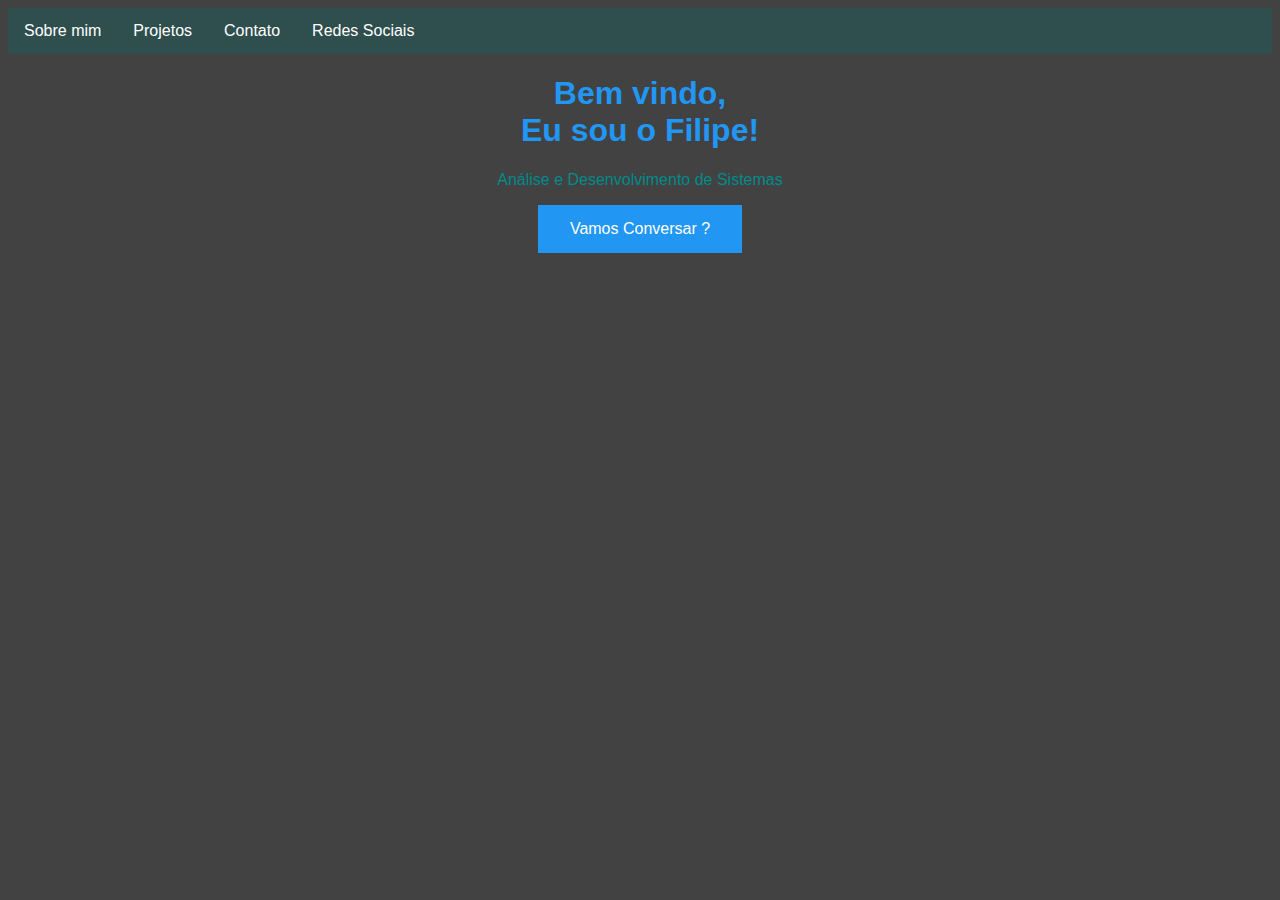
<file: index.html>
<!DOCTYPE html>
<html lang="en">
<head>
    <meta charset="UTF-8">
    <meta http-equiv="X-UA-Compatible" content="IE=edge">
    <meta name="viewport" content="width=device-width, initial-scale=1.0">
    <title>Filipe Alves - Portifólio</title>
        <style>
        body {
            background-color:#424242;
          font-family: Arial, Helvetica, sans-serif;
        }
        ul {
          list-style-type: none;
          margin: 0;
          padding: 0;
          overflow: hidden;
          background-color:darkslategray;
        }
        
        li {
          float: left;
        }
        
        li a, .dropbtn {
          display: inline-block;
          color: white;
          text-align: center;
          padding: 14px 16px;
          text-decoration: none;
        }
        
        li a:hover, .dropdown:hover .dropbtn {
          background-color: #2196F3;
        }
        
        li.dropdown {
          display: inline-block;
        }
        
        .dropdown-content {
          display: none;
          position: absolute;
          background-color: #f9f9f9;
          min-width: 160px;
          box-shadow: 0px 8px 16px 0px rgba(0,0,0,0.2);
          z-index: 1;
        }
        
        .dropdown-content a {
          color: black;
          padding: 12px 16px;
          text-decoration: none;
          display: block;
          text-align: left;
        }
        
        .dropdown-content a:hover {background-color: #f1f1f1;}
        
        .dropdown:hover .dropdown-content {
          display: block;
        }
        button {
        background-color: #2196F3;
        border: none;
          color: white;
          padding: 15px 32px;
          text-align: center;
          text-decoration: none;
          display: inline-block;
          font-size: 16px;
            }
        .corpo{
            color: #2196F3;
            text-align: center;
        }
        p {
            color: darkcyan;
        }
        </style>
        </head>
</head>
<body>

<ul>
  <li><a href="sobremim.html"/>Sobre mim</a></li>
  <li class="dropdown">
    <a href="javascript:void(0)" class="dropbtn">Projetos</a>
    <div class="dropdown-content">
      <a href="login.html">Tela Login</a>
      <a href="form.html">Formulário</a>
    </div>
    <li><a href="contato.html">Contato</a></li>
    <li><a href="redessociais.html">Redes Sociais</a></li>
  </li>
</ul>
<div class="corpo">
<h1>Bem vindo,<br>
    Eu sou o Filipe!</h1>
<p>Análise e Desenvolvimento de Sistemas</p>
<a href="https://api.whatsapp.com/send?phone=5579988694866&text=Ol%C3%A1,%20tudo%20bem%3F%20fique%20a%20vontade.">
<button>Vamos Conversar ?</button>
</a>
</div>


</body>
</html>
</file>
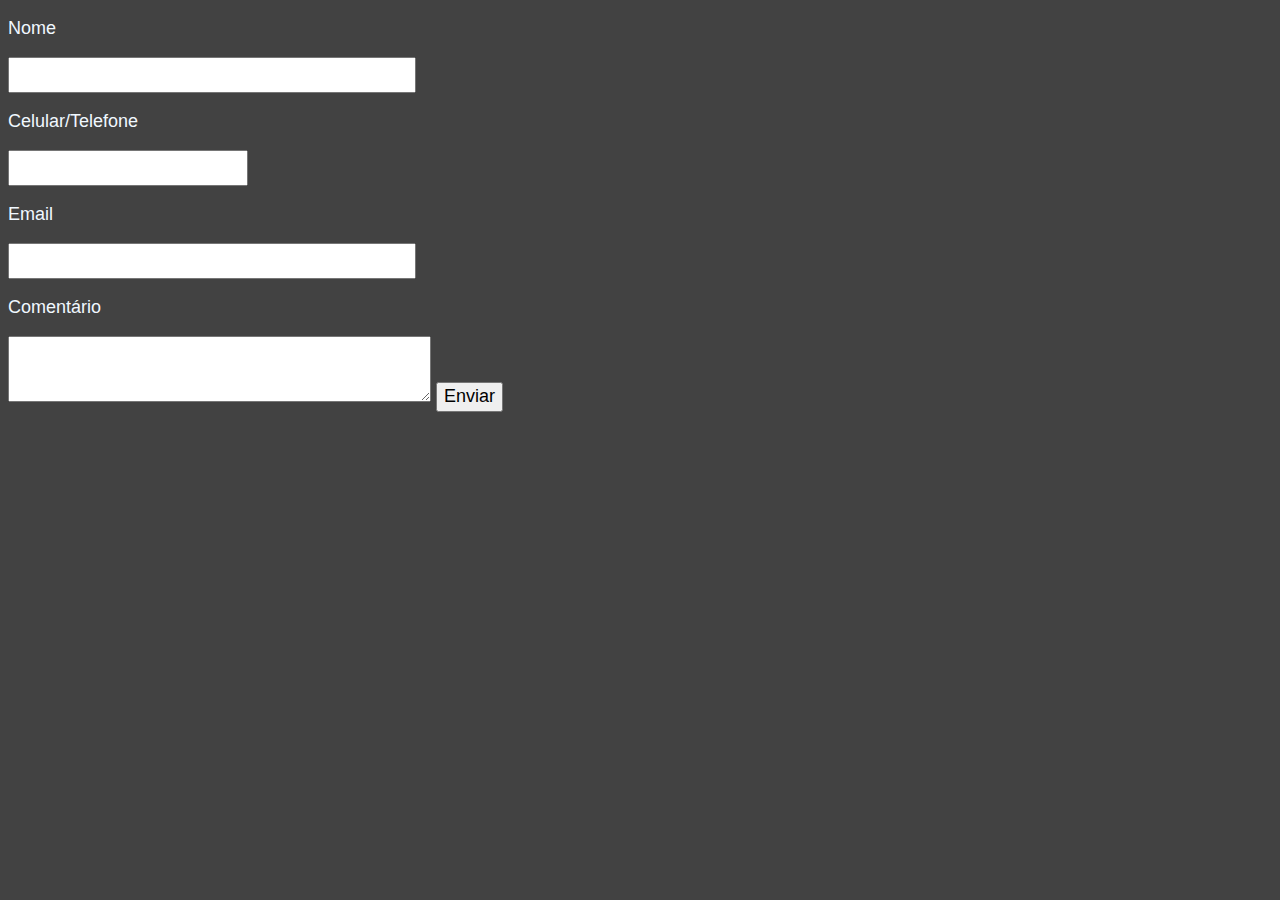
<file: contato.html>
<!DOCTYPE html>
<html lang="en">
<head>
    <meta charset="UTF-8">
    <meta http-equiv="X-UA-Compatible" content="IE=edge">
    <meta name="viewport" content="width=device-width, initial-scale=1.0">
    <title>Contato</title>
    <style>
        body{
            font-family: Arial, Helvetica, sans-serif;
            background-color:#424242;
            color: aliceblue;
            font-size: 18px;
        }
        .nome{
            width: 400px;
        }
        .email{
            width: 400px;
        }
        input{
            height: 30px;
            font-size: 18px;
        }

    </style>
    <script>
        function funcao1()
{
alert("Obrigado");
}
    </script>

</head>
<body>
    <p>Nome</p>
    <input type="text" class="nome" required/></input>
    <p>Celular/Telefone</p>
    <input type="number" class="tel" required/></input>
    <p>Email</p>
    <input type="email" class="email" required/></input>
    <p>Comentário</p>
    <textarea class="msg" name="msg" rows="4" cols="50"></textarea>
    <input type="button" onclick="funcao1()" value="Enviar">
</body>
</html>
</file>
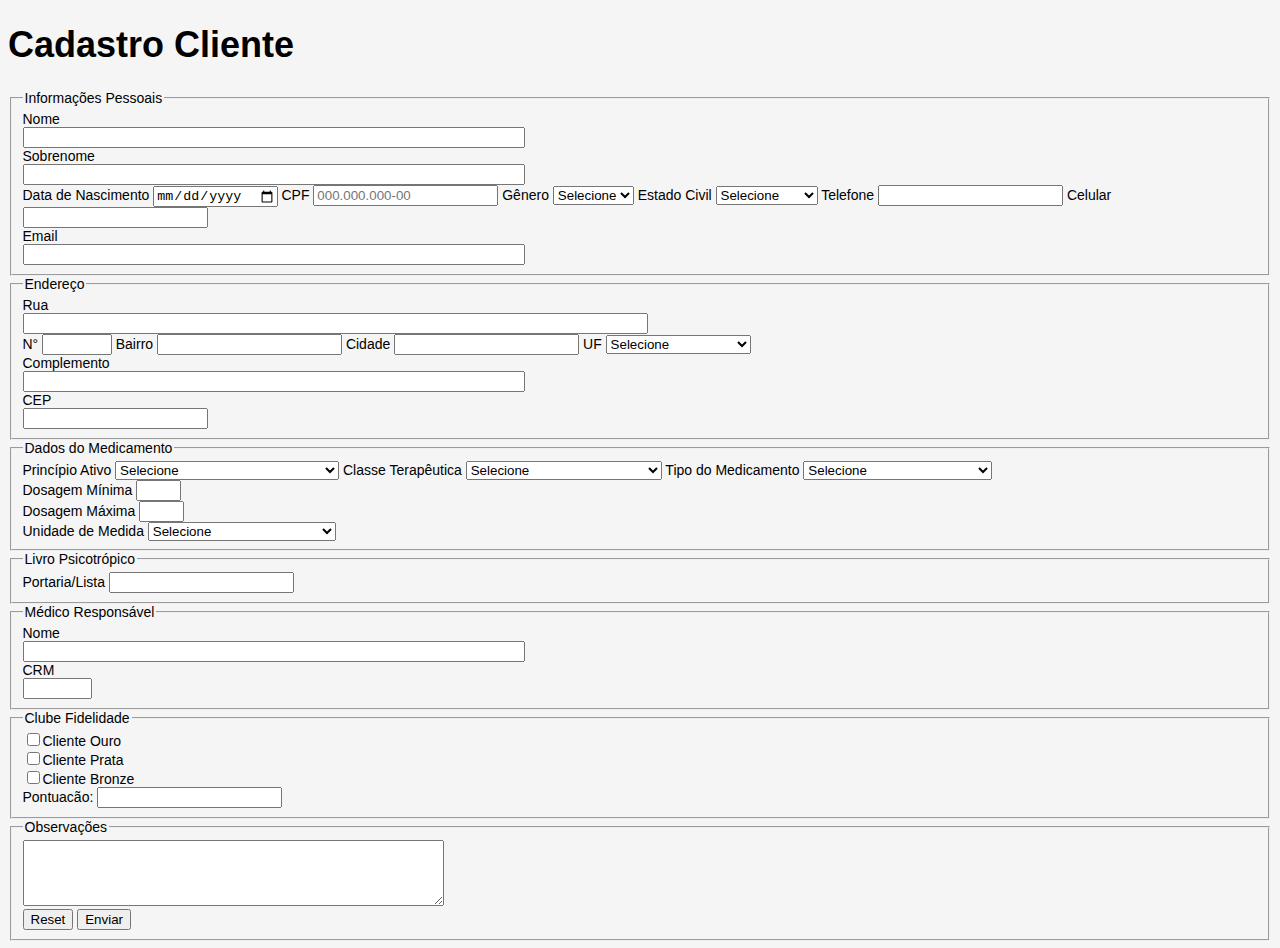
<file: form.html>
<!DOCTYPE html>
<html lang="pt-BR">
<head>
    <meta charset="UTF-8">
    <meta http-equiv="X-UA-Compatible" content="IE=edge">
    <meta name="viewport" content="width=device-width, initial-scale=1.0">
    <title>Cadastro Paciente</title>
    <link rel="stylesheet" type="text/css" href="form.css" />
    
</head>
<title>Cadastro</title>
<body> 
    <form action="cadastro.php" method="post"></form>
    <h1>Cadastro Cliente</h1>
    <fieldset>
        <legend>Informações Pessoais</legend>
        <label for="nome">Nome </label>
        <input class="teste1" type="text" id="nome"required />
        <label for="sobrenome">Sobrenome </label>
        <input class="teste2" type="text" id="sobrenome" />
        <label for="data_de_nascimento">Data de Nascimento </label>
        <input type="date" id="data_de_nascimento"required/>
        <label for="cpf">CPF </label>
        <input minlength="11" maxlength="11" placeholder="000.000.000-00" type="text" id="cpf" required />
        <label for="genero">Gênero </label>
          <select class="genero">
            <option value="Selecione">Selecione</option>
            <option value="m">M</option>
            <option value="f">F</option>
          </select>
        <label>Estado Civil</label>
        <select class="estado_civil">
            <option value="selecione">Selecione</option>
            <option value="casado">Casado(a)</option>
            <option value="solteiro">Solteiro(a)</option>
            <option value="divorciado">Divorciado(a)</option>
            <option value="viuvo">Viúvo(a)</option>
        </select>
        <label for="telefone">Telefone </label>
        <input type="tel" id="telefone" />
        <label for="celular">Celular </label>
        <input type="tel" id="celular"/><br>
        <label for="email">Email</label>
        <input class="teste3" type="email">
        
        

    </fieldset>

<fieldset>
    <legend>Endereço</legend>
        <label for="rua">Rua </label>
        <input class="teste4" type="text" id="rua" />
        <label class="numero" for="numero">N° </label>
        <input class="teste5" maxlength="6" type="text" id="numero" />
        <label for="bairro">Bairro </label>
        <input type="text" id="bairro" />
        <label for="cidade">Cidade </label>
        <input type="text" id="cidade" />
        <label for="uf">UF </label>
        <select id="UF" name="UF">
            <option value="">Selecione</option>
            <option value="AC">Acre</option>
            <option value="AL">Alagoas</option>
            <option value="AP">Amapá</option>
            <option value="AM">Amazonas</option>
            <option value="BA">Bahia</option>
            <option value="CE">Ceará</option>
            <option value="DF">Distrito Federal</option>
            <option value="ES">Espirito Santo</option>
            <option value="GO">Goiás</option>
            <option value="MA">Maranhão</option>
            <option value="MS">Mato Grosso do Sul</option>
            <option value="MT">Mato Grosso</option>
            <option value="MG">Minas Gerais</option>
            <option value="PA">Pará</option>
            <option value="PB">Paraíba</option>
            <option value="PR">Paraná</option>
            <option value="PE">Pernambuco</option>
            <option value="PI">Piauí</option>
            <option value="RJ">Rio de Janeiro</option>
            <option value="RN">Rio Grande do Norte</option>
            <option value="RS">Rio Grande do Sul</option>
            <option value="RO">Rondônia</option>
            <option value="RR">Roraima</option>
            <option value="SC">Santa Catarina</option>
            <option value="SP">São Paulo</option>
            <option value="SE">Sergipe</option>
            <option value="TO">Tocantins</option>
        </select><br>
        <label for="complemento">Complemento </label>
        <input class="teste6" type="text" id="complemento" />
        <label class="teste7" for="cep">CEP </label>
        <input type="number" id="cep" />
</fieldset>

        <fieldset>
            <legend>Dados do Medicamento</legend>

            <label for="principio_ativo">Princípio Ativo</label>
            <select id="principioativo">
                <option>Selecione</option>
                <option value="abatacepte">ABACEPTE</option>
                <option value="acido_zoledronico">ACIDO ZOLEDRONICO</option>  
                <option value="ACETADO_FLUDROCORTISONA" />ACETADO FLUDROCORTISONA</option>
                <option value="ACETATO_DE_ABIRATERONA" />ACETATO DE ABIRATERONA</option>
                <option value="ACETATO_DE_CASPOFUNGINA" />ACETATO DE CASPOFUNGINA</option>
                <option value="ACETATO_DE_DEGARELIX" />ACETATO DE DEGARELIX</option>
                <option value="ACETATO_DE_LANREOTIDA" />ACETATO DE LANREOTIDA</option>
                <option value="ACETATO_DE_LEUPRORRELINA" />ACETATO DE LEUPRORRELINA</option>
                <option value="ACETATO_DE_TERLIPRESSINA" />ACETATO DE TERLIPRESSINA</option>
               <option value="ADALIMUMABE" />ADALIMUMABE</option>
                <option value="AFATINIB" />AFATINIB</option>
                <option value="AFLIBERCEPTE" />AFLIBERCEPTE</option>
                <option value="ALBUMINA_HUMANA" />ALBUMINA HUMANA (Albumax)</option>
                <option value="ALFADARBEPOETINA" />ALFADARBEPOETINA</option>
                <option value="ALFAEPOETINA" />ALFAEPOETINA</option>
                <option value="ALFATIROTROPINA" />ALFATIROTROPINA</option>
                <option value="ALTEPLASE" />ALTEPLASE</option>
                <option value="AMBRISENTANA"/>AMBRISENTANA</option>
                <option value="ANASTROZOL"/>ANASTROZOL </option>
                <option value="ANFOTERICINA_B_LIPOSSOMAL" />ANFOTERICINA B LIPOSSOMAL</option>
                <option value="APREPITANO" />APREPITANO</option>
                <option value="AZACITIDINA" />AZACITIDINA</option>
                <option value="AZATIOPRINA" />AZATIOPRINA</option>
                
            </select>
                <label for="classe_terapeutica">Classe Terapêutica</label>
                <select id="classe_terapeutica">
                <option>Selecione</option>                    
                <option value="antivirais" />Antivirais</option>
                <option value="Antidepressivos" />Antidepressivos</option>
                <option value="Antiulcerosos"/>Antiulcerosos</option>
                <option value="Antieméticos"/>Antieméticos</option>
                <option value="Antivertiginosos"/>Antivertiginosos</option>
                <option value="Antilipemicos"/>Antilipemicos</option>
                <option value="Manutenção das articulações "/>Manutenção das articulações</option>
                <option value="Vasoconstritores"/>Vasoconstritores</option>
                <option value="Anticonvulsivantes"/>Anticonvulsivantes</option>
                <option value="Descongestionantes nasais "/>Descongestionantes nasais</option>
                <option value="Anticoncepcionais "/>Anticoncepcionais</option>
                <option value="Eletrolitos "/>Eletrolitos</option>
                <option value="Mucolíticos "/> Mucolíticos</option>
                <option value="Fitoterápicos "/>Fitoterápicos</option>
                <option value="Expectorantes "/>Expectorantes</option>
                <option value="Broncodilatadores "/>Broncodilatadores</option>
                <option value="Corticosteroides Sistemicos "/>Corticosteroides Sistemicos</option>
                <option value=" Anticoagulantes "/>Anticoagulantes</option>
                <option value="Ansiolíticos "/>Ansiolíticos</option>
                <option value="Antiácidos "/>Antiácidos</option>
                <option value=" Antitérmicos "/>Antitérmicos</option>
                <option value="Antiasmáticos "/>Antiasmáticos</option>
                <option value="Anestésicos "/>Anestésicos</option>
                <option value="Antivaricosos "/>Antivaricosos</option>
                <option value="Hormônios"/>Hormônios</option>
                <option value="Anti-hipertensivos"/>Anti-hipertensivos</option>
                <option value="Vasodilatadores"/>Vasodilatadores</option>
                <option value="Sedativos"/>Sedativos</option>
                <option value="Hipnóticos"/>Hipnóticos</option>
                <option value="Anticólica"/>Anticólica</option>
                </select>

                <label for="tipo_do_medicamento">Tipo do Medicamento</label>
                <select id="tipo_do_medicamento">
                    <option>Selecione</option>
                    <option value="Medicamento Alopático">Medicamento Alopático</option>
                    <option value="Medicamento Homeopático">Medicamento Homeopático</option>
                    <option value="Medicamento Similar">Medicamento Similar</option>
                    <option value="Medicamento Genérico">Medicamento Genérico</option>
                    <option value="Medicamento de Referência">Medicamento de Referência</option>
                    <option value="Medicamento Manipulado">Medicamento Manipulado</option>
                </select><br>
               
                <label for="dosagem_min">Dosagem Mínima</label>
                <input class="teste8" type="number" id="dosagem_min" /></input><br>
                <label for="dosagem_max">Dosagem Máxima</label>
                <input class="teste9" type="number" id="dosagem_max" /></input><br>
                <label for="unidade_medida">Unidade de Medida</label>                
                <select class="Unidade_de_Medida">
                    <option>Selecione</option>                    
                    <option value="mcg" />Mcg(Micrograma)</option>
                    <option value="g" />G(Grama)</option>
                    <option value="ml"/>Ml(Miligrama)</option>
                    <option value="unidades_internacionais"/>UI(Unidades Internacionais)</option>
                    <option value="un"/>Un(Unidade)</option></select>
             </fieldset>

             <fieldset>
                <legend>Livro Psicotrópico</legend>

                <label for="portaria_lista">Portaria/Lista</label>
                <input type="text" id="portaria_lista"></input>
                </fieldset>
                <fieldset>
                    <legend>Médico Responsável</legend>
    
                    <label for="medico">Nome</label>
                    <input class="teste10" type="text" id="medico" required></input>
                    <label for="crm">CRM</label>
                    <input class="teste11" type="text" id="crm"required></input>

            </fieldset>

            <fieldset class="fidelidade">
                <legend>Clube Fidelidade</legend>
                <input type="checkbox" value="Ouro" />Cliente Ouro</input>
                <br>
                <input type="checkbox" value="prata" />Cliente Prata</input>
                <br>
                <input type="checkbox" value="Bronze" />Cliente Bronze</input>
                <br>
                <label class="pontuacao" for="pontos">Pontuacão:</label> 
                <input type="number" value="pontos_resgate"></input>



            </fieldset>

            <fieldset class1="caixa_msg">
                <legend>Observações</legend>
	        <textarea id="msg" name="msg" rows="4" cols="50"></textarea>
	        <br>
	        <input type="reset" value="Reset">
	        <input type="submit" value="Enviar">    
            </fieldset> 



</fieldset>
    
</body>
</html>
</file>
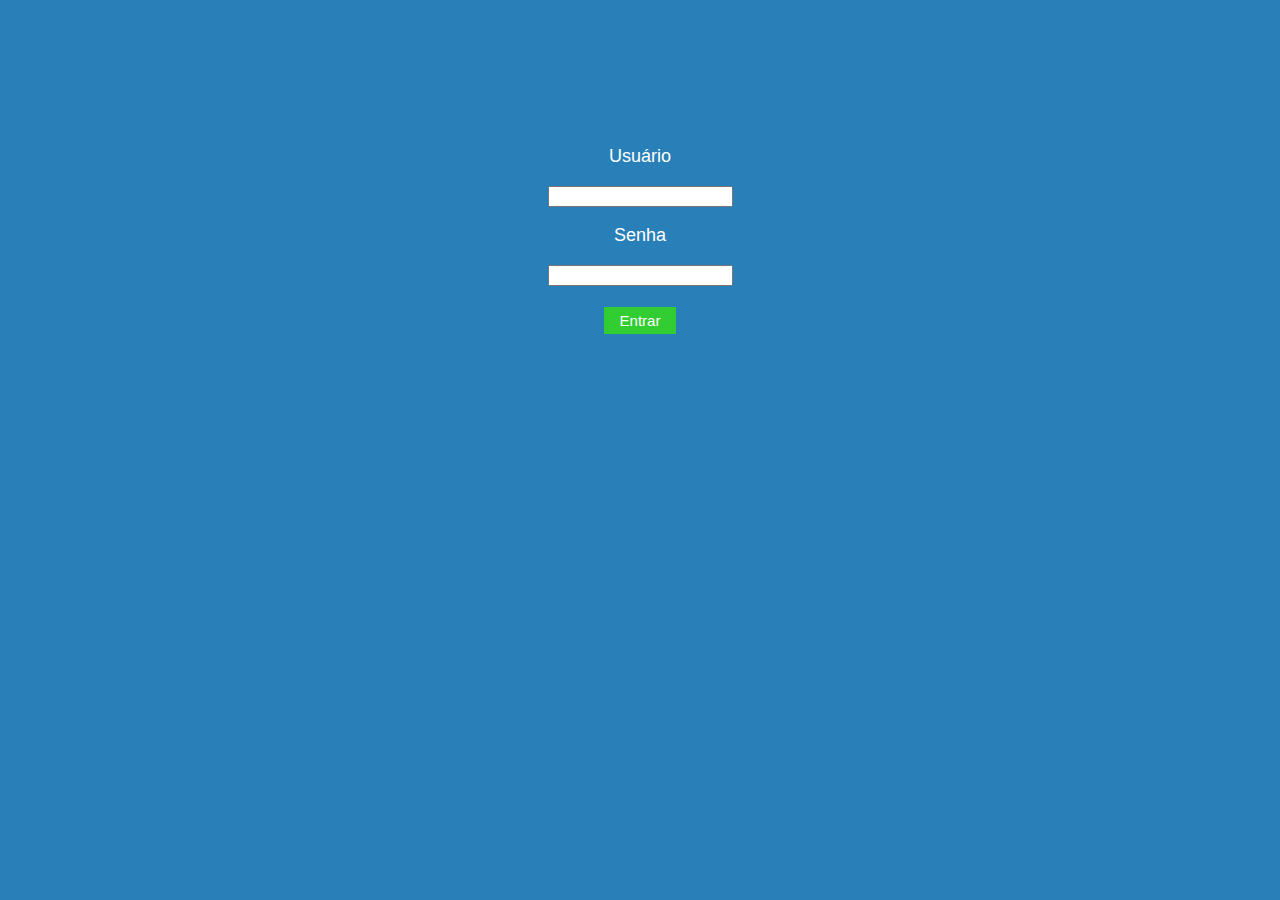
<file: login.html>
<!DOCTYPE html>
<html lang="pt-br">
  <head>
    <meta charset="UTF-8">
    <meta http-equiv="X-UA-Compatible" content="IE=edge">
    <meta name="viewport" content="width=device-width, initial-scale=1.0">
    <title>Login</title>
    <link rel="stylesheet" type="text/css" href="login.css" />
  </head>
  <body>
    <form action="valida.php" method="post">
      <div class="container">
        <div class="login">
          <p>Usuário</p>
          <input type="text" name="nome_usuario" required></input>
          <p>Senha</p>
          <input type="password" name="password" required></input><br><br>
          <input type="submit" class="entrar" value="Entrar">
        </div>
    </form>
  </body>
</html>
</file>
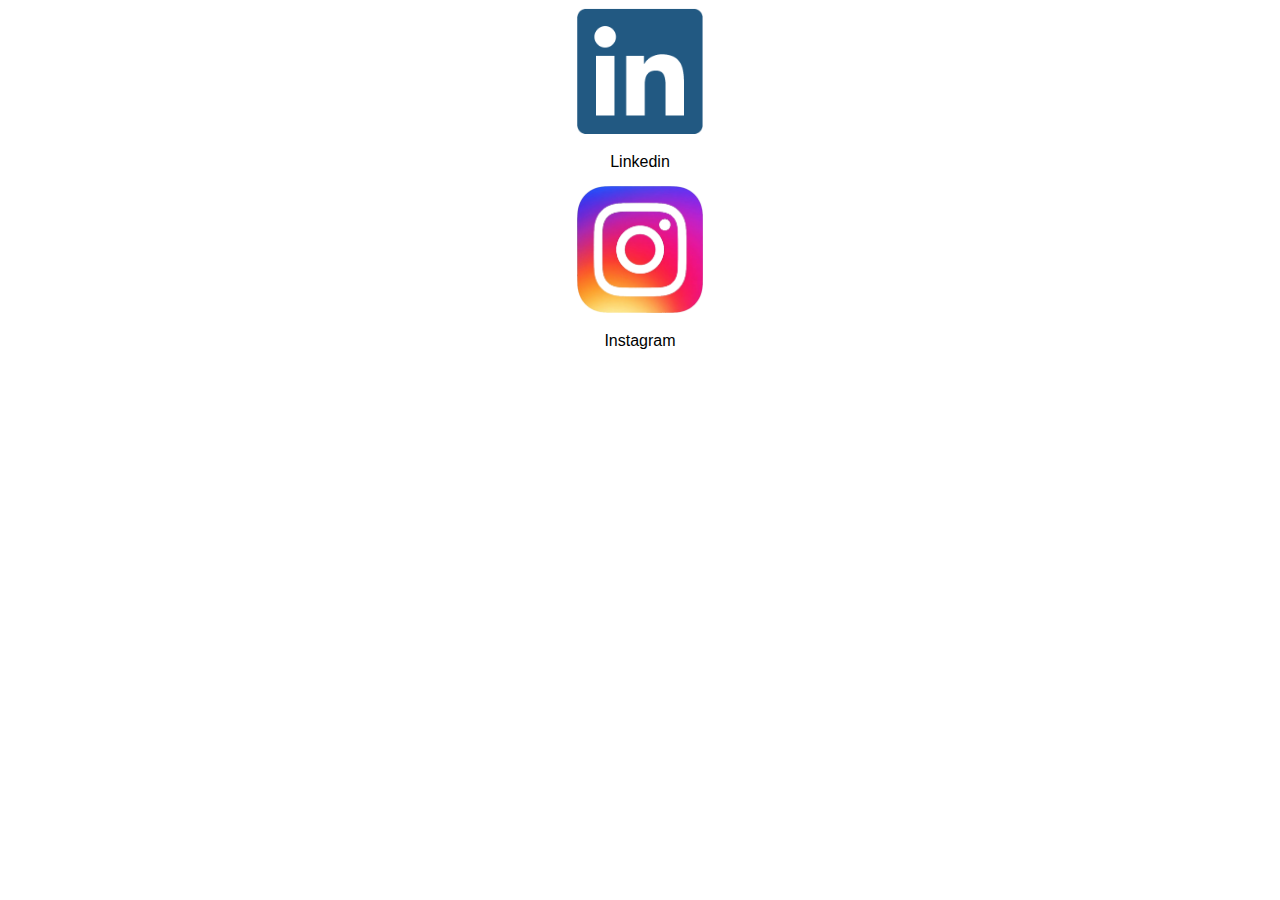
<file: redessociais.html>
<!DOCTYPE html>
<html lang="en">
<head>
    <meta charset="UTF-8">
    <meta http-equiv="X-UA-Compatible" content="IE=edge">
    <meta name="viewport" content="width=device-width, initial-scale=1.0">
    <title>Redes Sociais</title>
    <style>
        body{
        
          font-family: Arial, Helvetica, sans-serif;
          background-color: white;
        }
        div.container{
    
            
            }
            
        }
        div.gallery {
        margin: 5px;
        border: 1px solid #ccc;
        float: right;
        width: 180px;
      }
      
      div.gallery:hover {
        border: 1px solid #777;
      }
      
      div.gallery img {
        width: 10%;
        height: auto;
        
      }
      
      div.desc {
        padding: 15px;
        text-align: center;
      }
</style>
          
</head>
<body>
    <div class="container">
    <div class="gallery">
        <a target="_blank" href="https://www.linkedin.com/in/filipe-alves-301887169/">
         <center><img src="linkedin.png" alt="Cinque Terre" width="600" height="400"></center>
        </a>
        <div class="desc">Linkedin</div>
      </div>
      
      <div class="gallery">
        <a target="_blank" href="https://www.instagram.com/filipeealvs/">
        <center><img src="insta.png" alt="Forest" width="600" height="400"></center>
        </a>
        <div class="desc">Instagram</div>
      </div>
    </div>
</body>
</html>
</file>
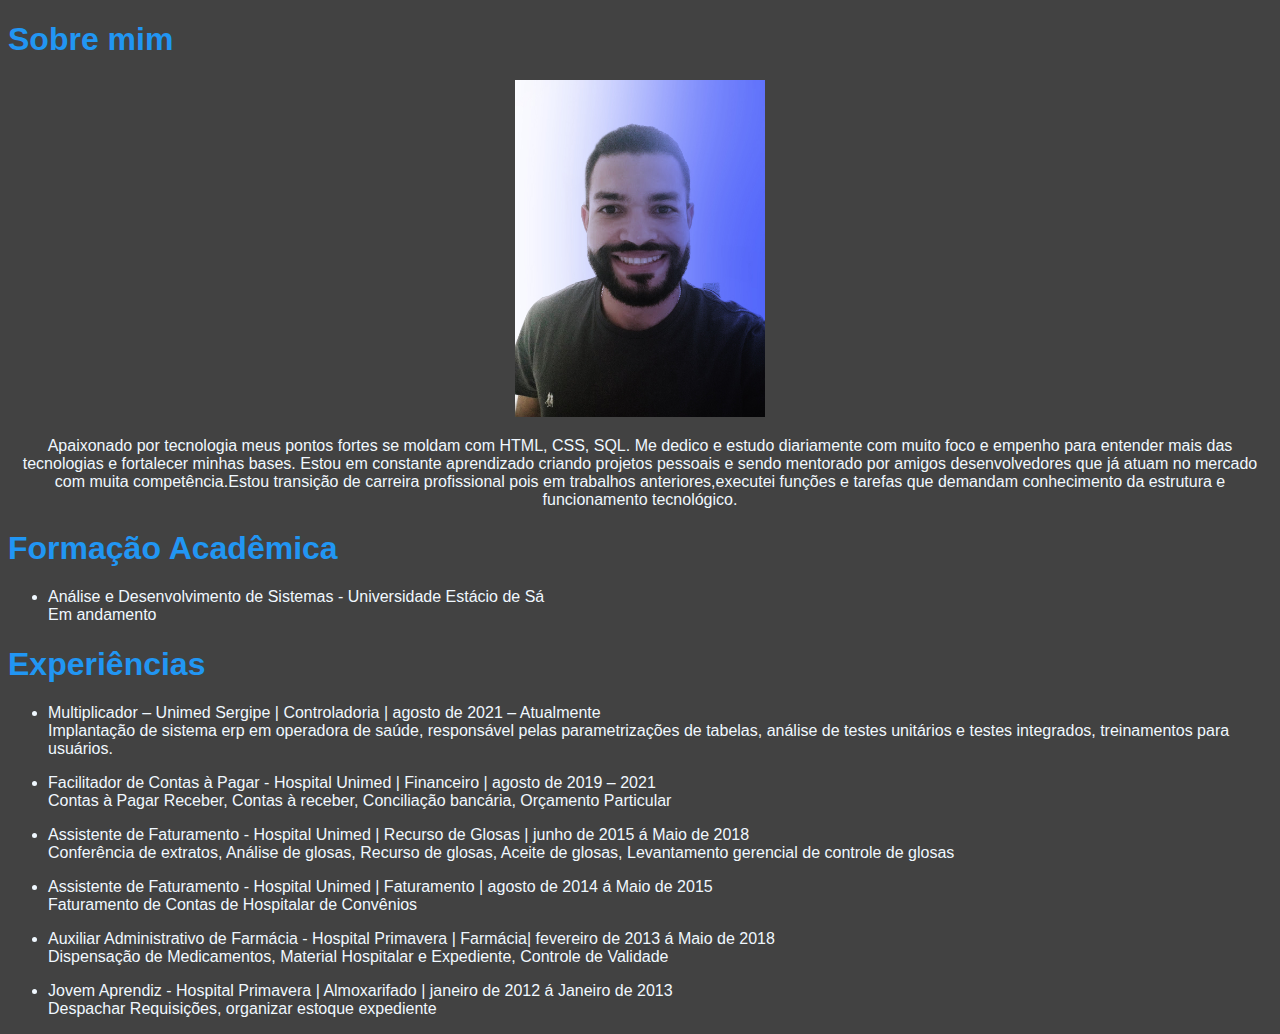
<file: sobremim.html>
<!DOCTYPE html>
<html lang="en">
<head>
    <meta charset="UTF-8">
    <meta http-equiv="X-UA-Compatible" content="IE=edge">
    <meta name="viewport" content="width=device-width, initial-scale=1.0">
    <title>Filipe Alves - Sobre mim</title>
    <style>
        body{
            font-family: Arial, Helvetica, sans-serif;
            background-color:#424242;
            color: aliceblue;
 }
        h1{
            color: #2196F3;
        }
        p{
            text-align: center;

    
        }
        img{
            max-width: 250px;
           
        }
</style>
</head>
<body>
    <h1>Sobre mim</h1>
<center>
    <img src="edit.jpg">
</center>
    <p>
        Apaixonado por tecnologia meus pontos fortes se moldam com HTML, CSS, SQL. Me dedico e estudo diariamente com muito foco e empenho para entender mais das tecnologias e fortalecer minhas bases. Estou em constante 
        aprendizado criando projetos pessoais e sendo mentorado por amigos desenvolvedores que já atuam no mercado com muita competência.Estou transição de carreira profissional pois em trabalhos anteriores,executei funções e tarefas que demandam conhecimento da estrutura e funcionamento tecnológico.
    </p>
    <h1>Formação Acadêmica</h1>
    <p><ul>
        <li>Análise e Desenvolvimento de Sistemas - Universidade Estácio de Sá<br>
            Em andamento
         </li>   
    </p></ul>
       <h1>Experiências</h1>  
    <p><ul>
        <li>Multiplicador – Unimed Sergipe | Controladoria | agosto de 2021 – Atualmente<br> 
        Implantação de sistema erp em operadora de saúde, responsável pelas parametrizações de tabelas, análise de testes unitários e testes integrados, treinamentos para usuários.
        </li>   
    </p></ul>
    <p><ul>
        <li>Facilitador de Contas à Pagar - Hospital Unimed | Financeiro | agosto de 2019 – 2021<br> 
            Contas à Pagar Receber, Contas à receber, Conciliação bancária, Orçamento Particular
        </li>   
    </p></ul>
    <p><ul>
        <li>Assistente de Faturamento - Hospital Unimed | Recurso de Glosas | junho de 2015 á Maio de 2018<br>
            Conferência de extratos, Análise de glosas, Recurso de glosas, Aceite de glosas, Levantamento gerencial de controle de glosas
         </li>   
    </p></ul>
    <p><ul>
        <li>Assistente de Faturamento - Hospital Unimed | Faturamento | agosto de 2014 á Maio de 2015<br>
            Faturamento de Contas de Hospitalar de Convênios
            
         </li>   
    </p></ul>
    <p><ul>
        <li>Auxiliar Administrativo de Farmácia - Hospital Primavera | Farmácia| fevereiro de 2013 á Maio de 2018 <br>
            Dispensação de Medicamentos, Material Hospitalar e Expediente, Controle de Validade
            
         </li>   
    </p></ul>
    <p><ul>
        <li>Jovem Aprendiz - Hospital Primavera | Almoxarifado | janeiro de 2012 á Janeiro de 2013<br>
            Despachar Requisições, organizar estoque expediente
            
         </li>   
    </p></ul>

</body>
</html>
</file>
<file: form.css>
body{
    background: whitesmoke;
    font-family: Arial, Helvetica, sans-serif;
    font-size: 14px;
    

}

h1{
    font-family: Arial, Helvetica, sans-serif;
    font-size: 36px;

}

.teste1{
    display: flex;
    width: 40%;
   
}
.teste2{
    display: flex;
    width: 40%;
   
}
.teste3{
    display:flow-root;
    width: 40%;
   
}
.teste4{
    display: flex;
    width: 50%;
   
}
.teste5{
    width: 5%;

}
.teste6{
    display: flex;
    width: 40%;

}
.teste7{
    display: flex;
}

.teste8{
    width: 3%;
}

.teste9{
    width: 3%;
}
.teste10{
    display: flex;
    width: 40%;
}
.teste11{
    display: flex;
    width: 5%;
}
</file>
<file: login.css>
body {
	color: white;
	margin: 0;
	padding: 0;
	font-family: "arial",heletica,sans-serif;
	font-size: 18px;
	background: #2980b9 url('https://static.tumblr.com/03fbbc566b081016810402488936fbae/pqpk3dn/MRSmlzpj3/tumblr_static_bg3.png') repeat 0 0;
	-webkit-animation: 10s linear 0s normal none infinite animate;
	-moz-animation: 10s linear 0s normal none infinite animate;
	-ms-animation: 10s linear 0s normal none infinite animate;
	-o-animation: 10s linear 0s normal none infinite animate;
	animation: 10s linear 0s normal none infinite animate;
  }
  
  @-webkit-keyframes animate {
	from {
	  background-position: 0 0;
	}
  
	to {
	  background-position: 500px 0;
	}
  }
  
  @-moz-keyframes animate {
	from {
	  background-position: 0 0;
	}
  
	to {
	  background-position: 500px 0;
	}
  }
  
  @-ms-keyframes animate {
	from {
	  background-position: 0 0;
	}
  
	to {
	  background-position: 500px 0;
	}
  }
  
  @-o-keyframes animate {
	from {
	  background-position: 0 0;
	}
  
	to {
	  background-position: 500px 0;
	}
  }
  
  @keyframes animate {
	from {
	  background-position: 0 0;
	}
  
	to {
	  background-position: 500px 0;
	}

  }
  
  .login {
	text-align: center;
	padding-top: 10%;
	
	
  }
  
  input {
	text-align: center;
  }
.entrar{
background-color:limegreen;
	border: none;
	  color: white;
	  padding: 5px 16px;
	  text-align: center;
	  text-decoration: none;
	  display: inline-block;
	  font-size: 15px;
  }
</file>
